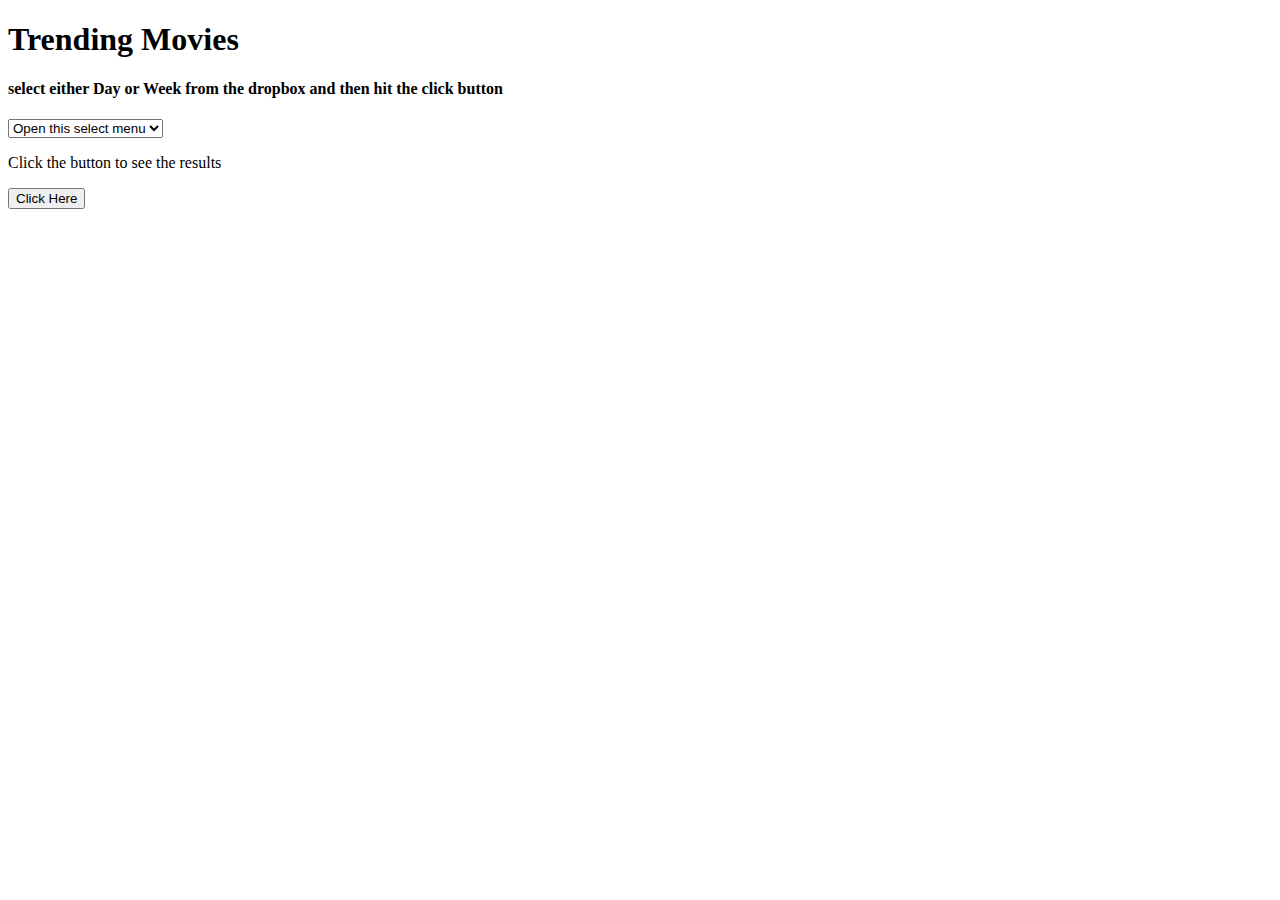
<file: assets/trending.html>
<!DOCTYPE html>
<html lang="en">
<head>
    <meta charset="UTF-8">
    <meta http-equiv="X-UA-Compatible" content="IE=edge">
    <meta name="viewport" content="width=device-width, initial-scale=1.0">
    <title>logos</title>
    <!-- CSS only -->
<link href="https://cdn.jsdelivr.net/npm/bootstrap@5.2.3/dist/css/bootstrap.min.css" rel="stylesheet" integrity="sha384-rbsA2VBKQhggwzxH7pPCaAqO46MgnOM80zW1RWuH61DGLwZJEdK2Kadq2F9CUG65" crossorigin="anonymous">
    <script
    src="https://code.jquery.com/jquery-3.5.1.min.js"
    integrity="sha256-9/aliU8dGd2tb6OSsuzixeV4y/faTqgFtohetphbbj0="
    crossorigin="anonymous"
  ></script>
</head>
<body class="min-100-vh flex-column">
    <header class="p-5 text-center text-white bg-primary">
      <h1>Trending Movies</h1>
    </header>
    <main class="flex-row justify-center align-center col-auto p-4 bg-light">
      <section class="card card-rounded col-7 bg-white">
        <header class="card-header text-center">
          
        </header>

        <div class="text-center p-4">
          <p class="card-body">
            <h4>select either Day or Week from the dropbox and then hit the click button</h4>
          </p>
          <form id="search-form" class="form w-100">
          <select id="format-input" class="form-select" aria-label="Default select example">
           
            <option selected>Open this select menu</option>
            <option  value="day">Day</option>
            <option value="week">Week</option>           
          </select> 
          </form>        
        </div>
        <div class="text-center p-4">
          <p>Click the button to see the results</p>
          <button class="btn btn-danger" id="fetch-button">
            Click Here
          </button>
        </div>
       </section> 
       
        <div id="movie" class=" justify-content-lg-center  row row-cols-1 row-cols-md-2 row-cols-lg-4  g-4">
        
        </div>

    </main>
    <script src="/assets/trendScript.js"></script>
  
  </body>

</html>
</file>
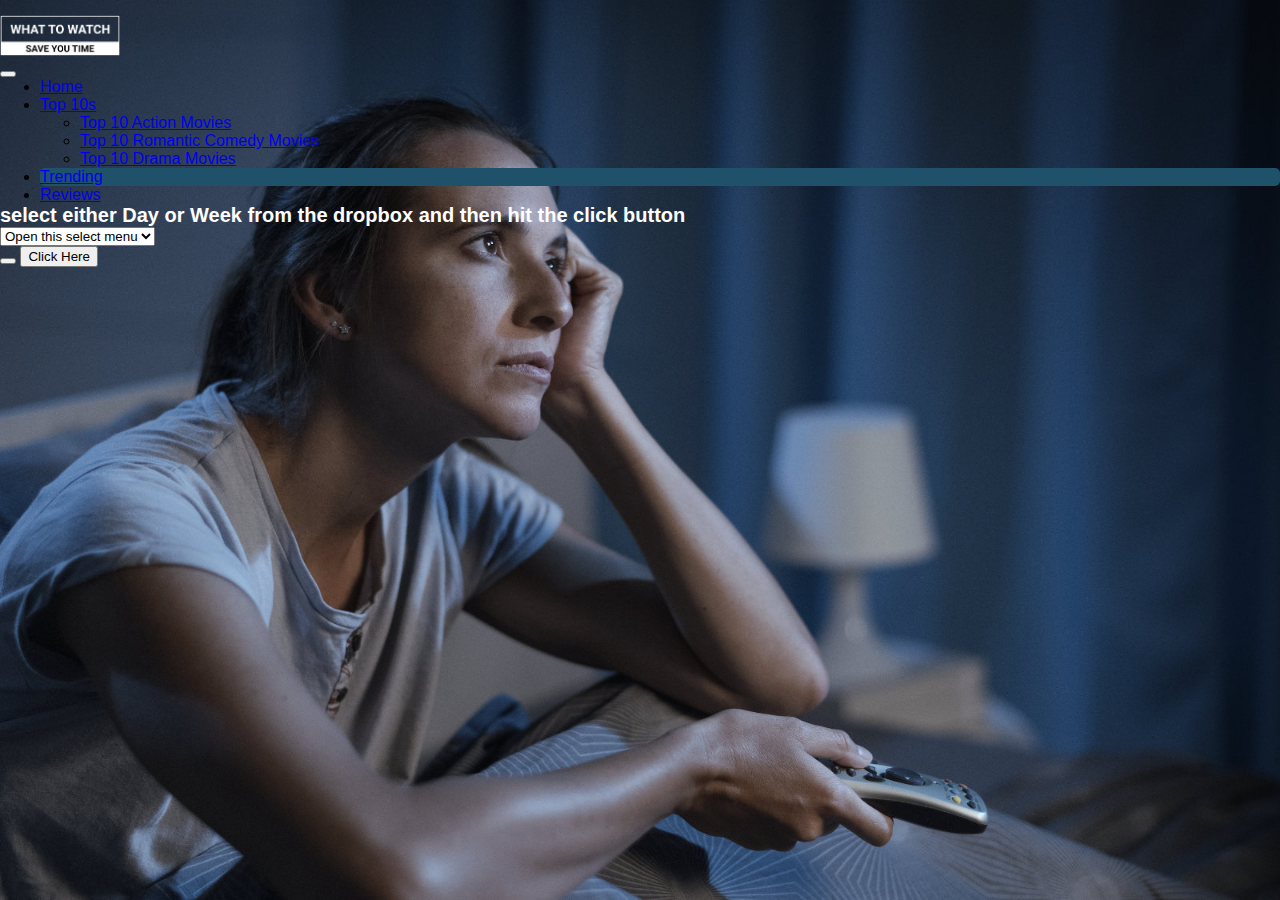
<file: assets/html/trending.html>
<!DOCTYPE html>
<html lang="en">
<head>
    <meta charset="UTF-8">
    <meta http-equiv="X-UA-Compatible" content="IE=edge">
    <meta name="viewport" content="width=device-width, initial-scale=1.0">
    <title>Trending Movies</title>
    <link rel="stylesheet" href="../css/trending.css"></link>
    <!-- CSS only -->
    <link href="https://cdn.jsdelivr.net/npm/bootstrap@5.2.3/dist/css/bootstrap.min.css" rel="stylesheet" integrity="sha384-rbsA2VBKQhggwzxH7pPCaAqO46MgnOM80zW1RWuH61DGLwZJEdK2Kadq2F9CUG65" crossorigin="anonymous">
    <script
    src="https://code.jquery.com/jquery-3.5.1.min.js"
    integrity="sha256-9/aliU8dGd2tb6OSsuzixeV4y/faTqgFtohetphbbj0="
    crossorigin="anonymous"
  ></script>
  <link rel="stylesheet" href="../css/trending.css"></link>
</head>

<body class="min-100-vh flex-column">
  <nav class="navbar navbar-expand-lg">
    <div class="container-fluid">
      <a class="navbar-brand" href="../../index.html">
        <img alt="website logo" width="120px" src="../img/what-to-watch-logo.png">
      </a>
      <div class="d-flex d-lg-none">
        <button class="navbar-toggler text-end" type="button" data-bs-toggle="collapse"
          data-bs-target="#navbarSupportedContent" aria-controls="navbarSupportedContent" aria-expanded="false"
          aria-label="Toggle navigation">
          <span class="navbar-toggler-icon"></span>
        </button>
      </div>
      <div class="collapse navbar-collapse" id="navbarSupportedContent">
        <ul class="navbar-nav me-auto mb-2 mb-lg-0 text-end pe-3 pe-lg-0">
          <li class="nav-item mx-lg-3">
            <a class="nav-link active text-white" aria-current="page" href="../../index.html">Home</a>
          </li>
          <li class="nav-item mx-lg-3 dropdown">
            <a class="nav-link dropdown-toggle text-white" href="../html/Top-10.html" role="button"
              data-bs-toggle="dropdown" aria-expanded="false">
              Top 10s
            </a>
            <ul class="dropdown-menu ">
              <li><a class="dropdown-item action-dropdown" href="#">Top 10 Action Movies</a></li>
              <li><a class="dropdown-item romcom-dropdown" href="#">Top 10 Romantic Comedy Movies</a></li>
              <li><a class="dropdown-item drama-dropdown" href="#">Top 10 Drama Movies</a></li>
            </ul>
          <li id="top-10id" class="nav-item mx-lg-3">
            <a class="nav-link text-white" href="../html/trending.html">Trending</a>
          </li>
          <li class="nav-item mx-lg-3">
            <a class="nav-link text-white" href="../html/reviews.html">Reviews</a>
          </li>
          </li>
        </ul>
      </div>
    </div>
  </nav>

   
  
          <div class="text-center p-4">
            <p class="card-body">
              <h4>select either Day or Week from the dropbox and then hit the click button</h4>
            </p>
            <form id="search-form" class="form w-100">
            <select id="format-input" class="form-select" aria-label="Default select example">
             
              <option selected>Open this select menu</option>
              <option  value="day">Day</option>
              <option value="week">Week</option>           
            </select> 
            </form>        
          </div>
          <div class="text-center p-4">
            <h5></h5>
            <div id="liveAlertPlaceholder"></div>
          <button type="button" class="btn" id="liveAlertBtn" data-dismiss="toast"></button>
            <button class="btn btn-primary" id="fetch-button">
              Click Here
            </button>
          </div>
         </section> 
         
          <div id="movie" class=" justify-content-lg-center  row row-cols-1 row-cols-md-2 row-cols-lg-4  g-4">
          
          </div>
  
     
      <script src="../js/trendScript.js"></script>   
      <script src="https://cdn.jsdelivr.net/npm/bootstrap@5.3.0-alpha1/dist/js/bootstrap.bundle.min.js" integrity="sha384-w76AqPfDkMBDXo30jS1Sgez6pr3x5MlQ1ZAGC+nuZB+EYdgRZgiwxhTBTkF7CXvN" crossorigin="anonymous"></script>   
     
</body>

</html>
</file>
<file: assets/css/trending.css>
* {
  margin: 0px;
  font-family: "Lato", "Trebuchet MS", Helvetica, sans-serif;
  /* --secondary-color: #1ED269; */
  --secondary-color: #43aa8b;
  --orange: chocolate;
  --orange-hover: #e4843f;
  --blue: #1e87d2;
}

body {
  margin-top: 15px;
  background-image: url("../img/woman-deciding-what-to-watch.jpg");
  background-attachment: fixed;
  background-size: cover;
  background-repeat: no-repeat;
}
h1,
h2,
h3,
h4,
h5 {
  color: white;
}
h1 {
  font-size: 2.25rem;
}

h2 {
  font-size: 2rem;
  font-weight: 700;
}

h3 {
  font-size: 1.5rem;
}

h4 {
  font-size: 1.25rem;
  font-weight: 700;
}

h5 {
  font-size: 1.1rem;
  font-weight: 700;
}

p {
  font-size: 1rem;
  margin-bottom: 0;
  margin-left: 0.5rem;
}

.nav-item :hover {
  border-radius: 5px;
  background-color: rgb(60, 119, 151);
}

#top-10id {
  border-radius: 5px;
  background-color: rgb(31, 81, 107);
}
.dropdown-menu :hover{
  background-color: white;
}
</file>
